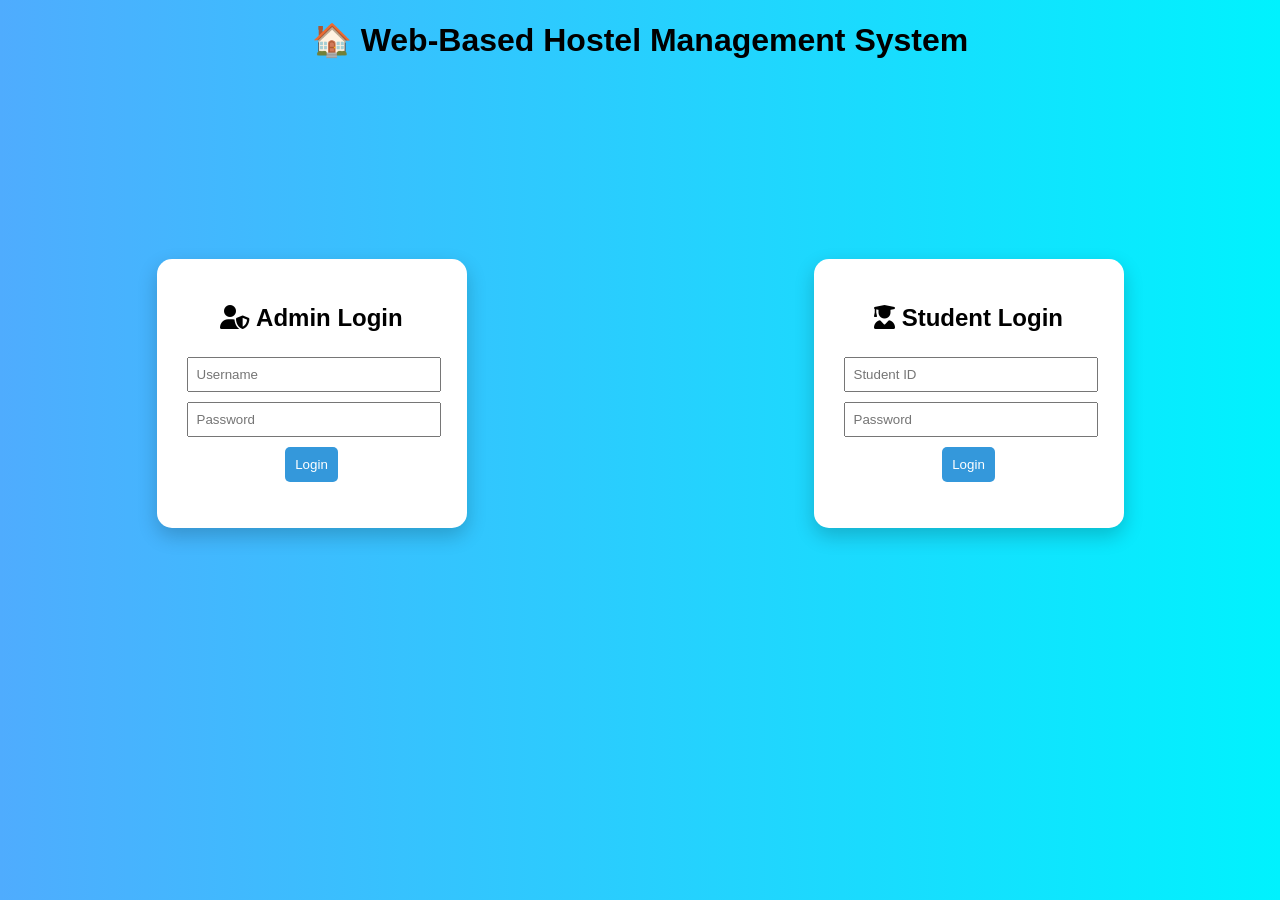
<file: index.html>
<!DOCTYPE html>
<html>
<head>
    <title>Web-Based Hostel Management System</title>
    <h1 class="main-title">🏠 Web-Based Hostel Management System</h1>
    <link rel="stylesheet" href="style.css">
    <link rel="stylesheet" href="https://cdnjs.cloudflare.com/ajax/libs/font-awesome/6.5.0/css/all.min.css">
</head>
<body>


<div class="login-container">

    <!-- ADMIN LOGIN -->
    <div class="login-box">
        <h2><i class="fas fa-user-shield"></i> Admin Login</h2>
        <input id="adminUser" placeholder="Username">
        <input id="adminPass" type="password" placeholder="Password">
        <button onclick="adminLogin()">Login</button>
        <p id="adminError" class="error"></p>
    </div>

    <!-- STUDENT LOGIN -->
    <div class="login-box">
        <h2><i class="fas fa-user-graduate"></i> Student Login</h2>
        <input id="studentUser" placeholder="Student ID">
        <input id="studentPass" type="password" placeholder="Password">
        <button onclick="studentLogin()">Login</button>
        <p id="studentError" class="error"></p>
    </div>

</div>

<script src="admin.js"></script>
<script src="student.js"></script>

</body>
</html>
</file>
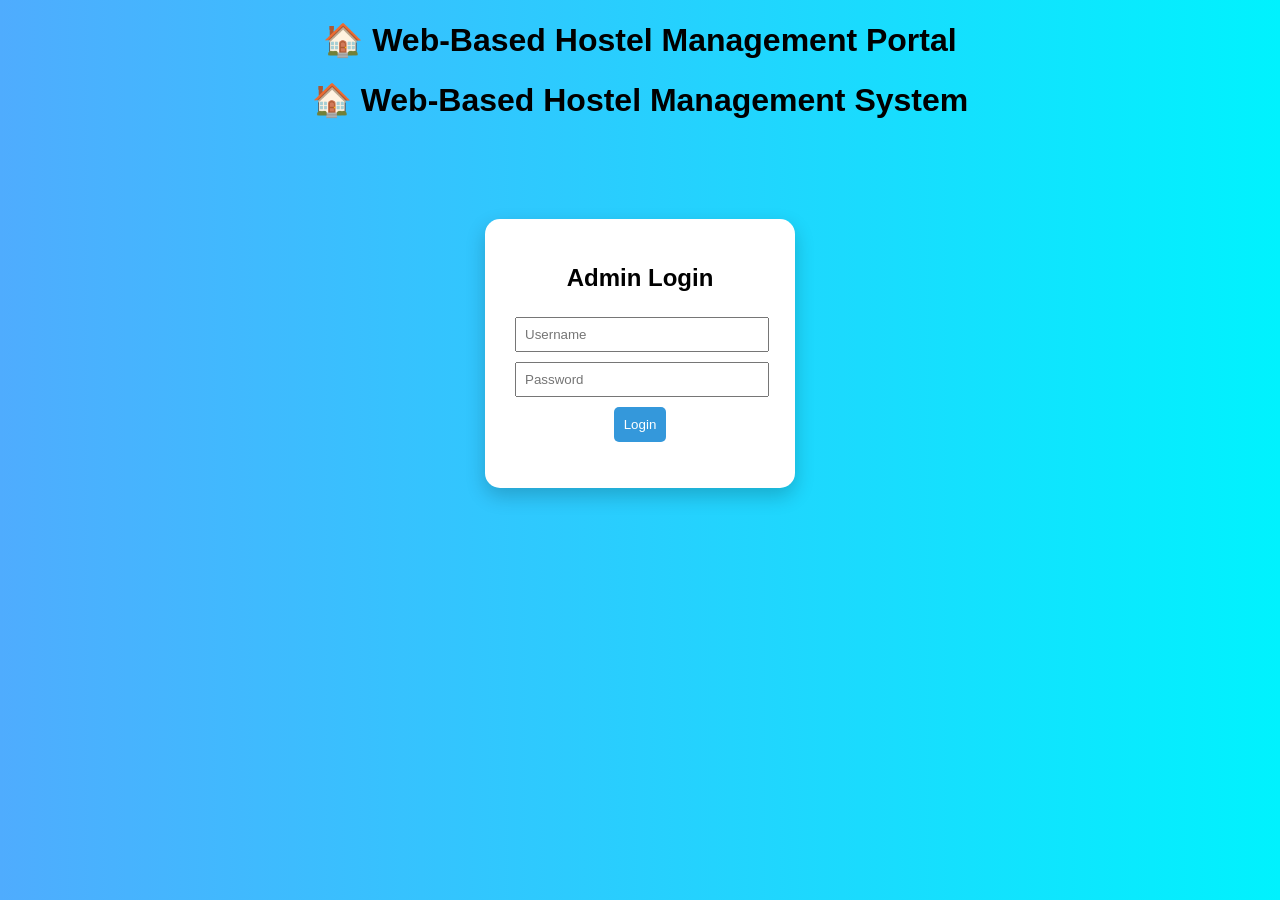
<file: admin-login.html>
<!DOCTYPE html>
<html>
<head>
    <h1 class="main-title">🏠 Web-Based Hostel Management Portal</h1>
    <link rel="stylesheet" href="style.css">
</head>
<body>

<h1 class="main-title">🏠 Web-Based Hostel Management System</h1>

<div class="login-box">
    <h2>Admin Login</h2>
    <input id="adminUser" placeholder="Username">
    <input id="adminPass" type="password" placeholder="Password">
    <button onclick="adminLogin()">Login</button>
    <p id="adminError" class="error"></p>
</div>

<script src="admin.js"></script>
</body>
</html>
</file>
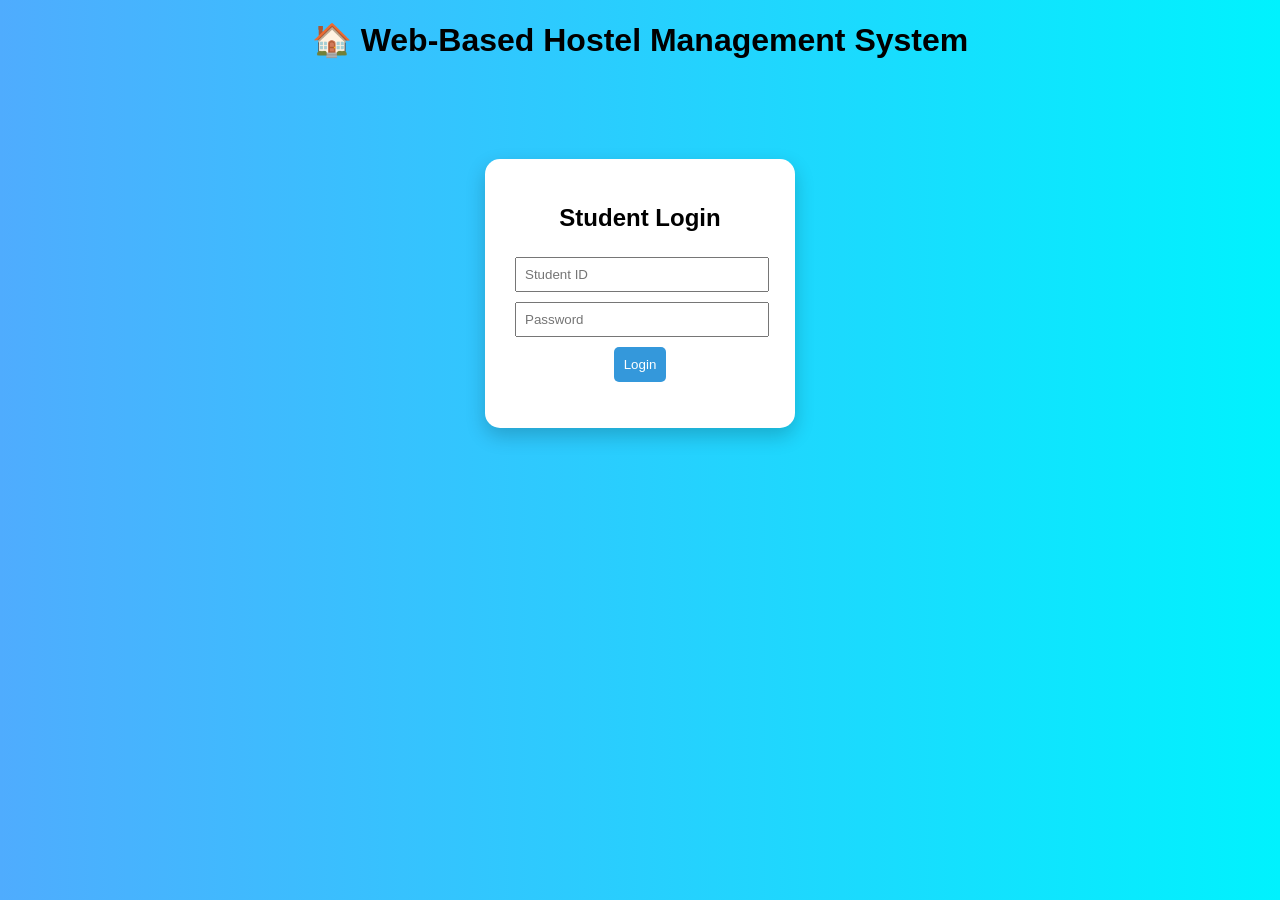
<file: student-login.html>
<!DOCTYPE html>
<html>
<head>
    <title>Web-Based Hostel Management System</title>
    <link rel="stylesheet" href="style.css">
</head>
<body>

<h1 class="main-title">🏠 Web-Based Hostel Management System</h1>

<div class="login-box">
    <h2>Student Login</h2>
    <input id="studentUser" placeholder="Student ID">
    <input id="studentPass" type="password" placeholder="Password">
    <button onclick="studentLogin()">Login</button>
    <p id="studentError" class="error"></p>
</div>

<script src="student.js"></script>
</body>
</html>
</file>
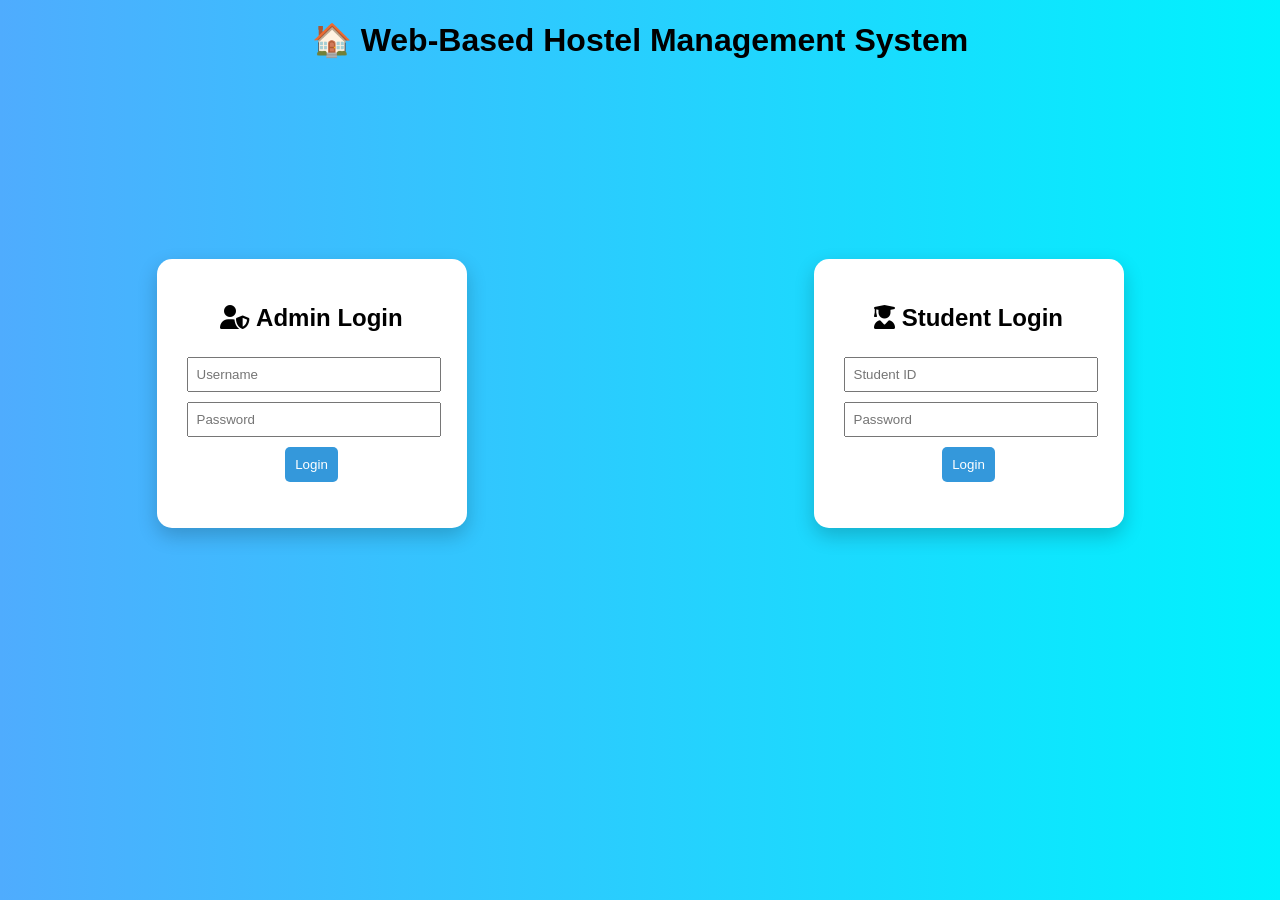
<file: student.html>
<!DOCTYPE html>
<html>
<head>
    <title>Web-Based Hostel Management System</title>
    <link rel="stylesheet" href="style.css">
</head>
<body>

<h1 class="main-title">🏠 Web-Based Hostel Management System</h1>
<h2>Student Dashboard</h2>

<div class="container">

<div class="card">
    <h2 class="section-title student">👤 Student Details</h2>
    <div id="profile"></div>
</div>

<div class="card">
    <h2 class="section-title room">🏠 Room Details</h2>
    <div id="roomDetails"></div>
</div>

<div class="card">
    <h2 class="section-title fee">💰 Fee Details</h2>
    <div id="feeDetails"></div>
</div>

<div class="card">
    <h2 class="section-title complaint">⚠️ My Complaints</h2>
    <div id="complaints"></div>
</div>

<div class="card">
    <h2 class="section-title raise">✏️ Raise Complaint</h2>
    <input id="newComplaint" placeholder="Enter your complaint">
    <button onclick="addComplaint()">Submit Complaint</button>
</div>
    <div class="logout-container">
    <button onclick="logoutStudent()" class="logout-btn">Logout</button>
</div>

</div>

<script src="student.js"></script>
</body>
</html>
</file>
<file: style.css>
body {
    font-family: Arial;
    background: linear-gradient(to right, #4facfe, #00f2fe);
    text-align: center;
}

.cards {
    display: flex;
    justify-content: center;
    gap: 30px;
    margin-top: 100px;
}

.card {
    background: white;
    padding: 20px;
    border-radius: 10px;
}

.login-box {
    width: 300px;
    margin: 100px auto;
    padding: 20px;
    background: white;
}

input, button {
    margin: 5px;
    padding: 8px;
}
body {
    font-family: Arial;
    background: linear-gradient(to right, #4facfe, #00f2fe);
    text-align: center;
}

.login-container {
    display: flex;
    justify-content: center;
    gap: 50px;
    margin-top: 100px;
}

.login-box {
    background: white;
    padding: 25px;
    width: 260px;
    border-radius: 15px;
    box-shadow: 0 8px 20px rgba(0,0,0,0.2);
}

input {
    width: 90%;
    padding: 8px;
    margin: 5px;
}

button {
    padding: 10px;
    background: #3498db;
    color: white;
    border: none;
    border-radius: 5px;
}

.error {
    color: red;
}
.logout-container {
    text-align: center;
    margin: 30px 0;
}

.logout-btn {
    background: #e74c3c;
    padding: 10px 20px;
    border-radius: 8px;
}

.logout-btn:hover {
    background: #c0392b;
}
.section-title {
    color: white;
    padding: 10px;
    border-radius: 8px;
    margin-bottom: 15px;
    font-size: 18px;
}

/* Different colors */

.student {
    background: #3498db; /* blue */
}

.room {
    background: #27ae60; /* green */
}

.fee {
    background: #f39c12; /* orange */
}

.complaint {
    background: #e74c3c; /* red */
}

.search {
    background: #8e44ad; /* purple */
}
.section-title {
    color: white;
    padding: 10px;
    border-radius: 8px;
    margin-bottom: 15px;
    font-size: 18px;
    text-align: center;
    box-shadow: 0 4px 10px rgba(0,0,0,0.2);
}

/* Colors */
.student {
    background: #3498db; /* blue */
}

.room {
    background: #27ae60; /* green */
}

.fee {
    background: #f39c12; /* orange */
}

.complaint {
    background: #e74c3c; /* red */
}
.raise {
    background-color: #8e44ad; /* purple */
}
.card {
    background: white;
    margin: 20px auto;
    padding: 20px;
    border-radius: 15px;
    max-width: 900px;
    box-shadow: 0 8px 20px rgba(0,0,0,0.18);
    text-align: center;
}

.card div {
    background: #f8f9fa;
    padding: 15px;
    border-radius: 10px;
    margin-top: 10px;
}

.card input {
    width: 85%;
}
</file>
